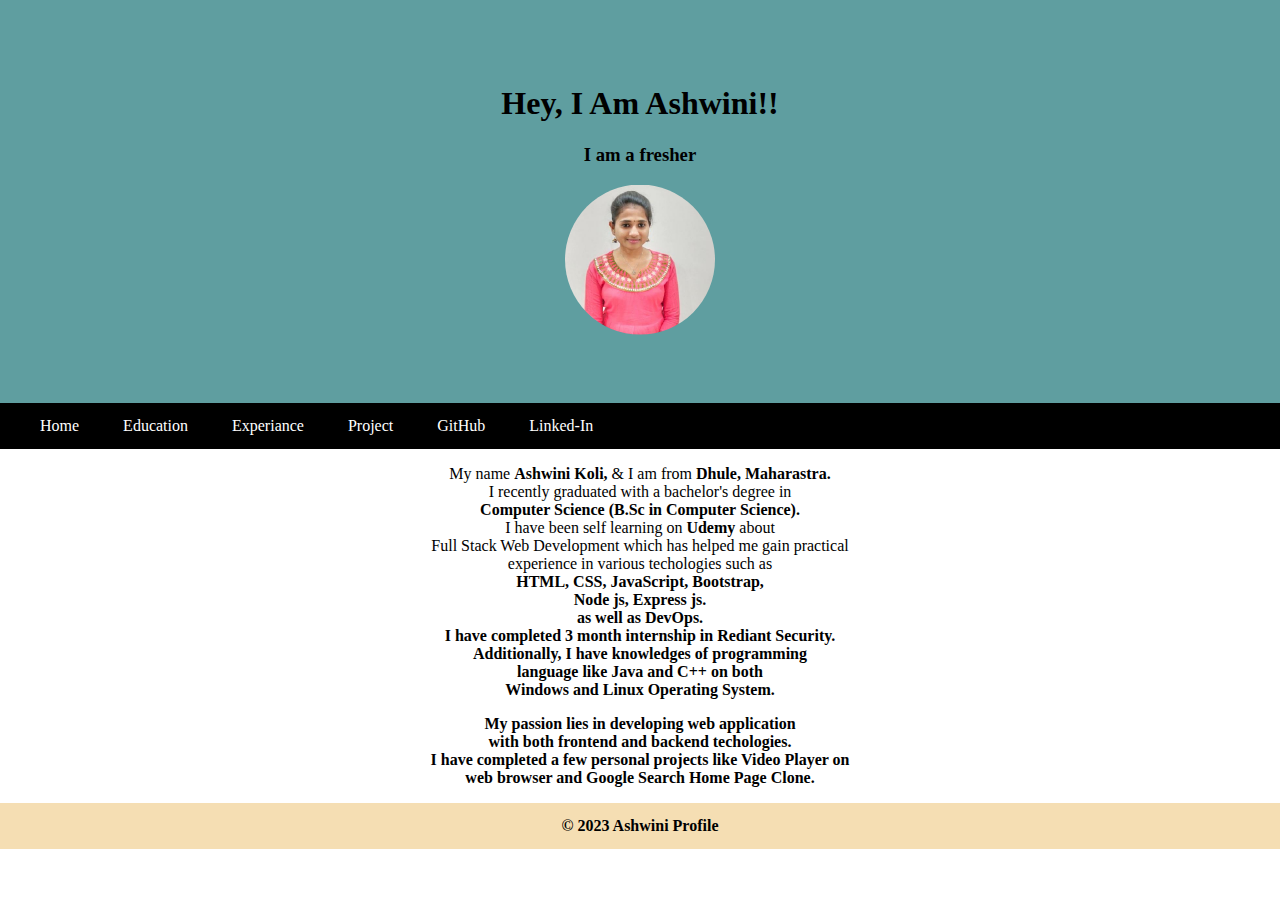
<file: portfolio/index.html>
<!DOCTYPE html>
<html lang="en">
<head>
    <meta charset="UTF-8">
    <meta http-equiv="X-UA-Compatible" content="IE=edge">
    <meta name="viewport" content="width=device-width, initial-scale=1.0">
    <link rel="stylesheet" href="style.css">
    <title>Thisis my first Portfolio</title>
</head>
<body>
    <header>
        <h1>Hey, I Am Ashwini!!</h1>
        <h3>I am a fresher</h3>
        <section>
            <img  class="clip-circle" src="image/ashwini.jpg" alt="image.png" height: 250px widght: 250px>
        </section>
    </header>
    <nav>
        <a href="">Home</a>
        <a href="education.html" target="_main">Education</a>
        <a href="experiance.html" target="_main">Experiance</a>
        <a href="project.html" target="_main">Project</a>
        <a href="https://github.com/iamashwinikoli" target="_main">GitHub</a>
        <a href="www.linkedin.com/in/iamashwinikoli" target="_top">Linked-In</a>
    </nav>
        <p>My name <b>Ashwini Koli,</b> & I am from <b>Dhule, Maharastra.</b><br> I recently graduated with a bachelor's degree in<br><b> Computer Science (B.Sc in Computer Science).</b>
        <br>I have been self learning on <b>Udemy</b> about <br>Full Stack Web Development which has helped me gain practical 
        <br>experience in various techologies such as<br><b>HTML, CSS, JavaScript, Bootstrap,<br>Node js, Express js.<br>as well as DevOps.</b><br><b>I have completed 3 month internship in Rediant Security.</br> Additionally, I have knowledges of programming 
        <br>language like Java and C++ on both<br><b>Windows and Linux Operating System.</b></p>

        <p>My passion lies in developing web application<br>with both frontend and backend techologies.
        <br>I have completed a few personal projects like<b> Video Player </b>on <br>web browser and <b>Google Search Home Page Clone.</b>
        </p>
    <footer>
        <b>&copy; 2023 Ashwini Profile</b>
   </footer>
</body>
</html>
</file>
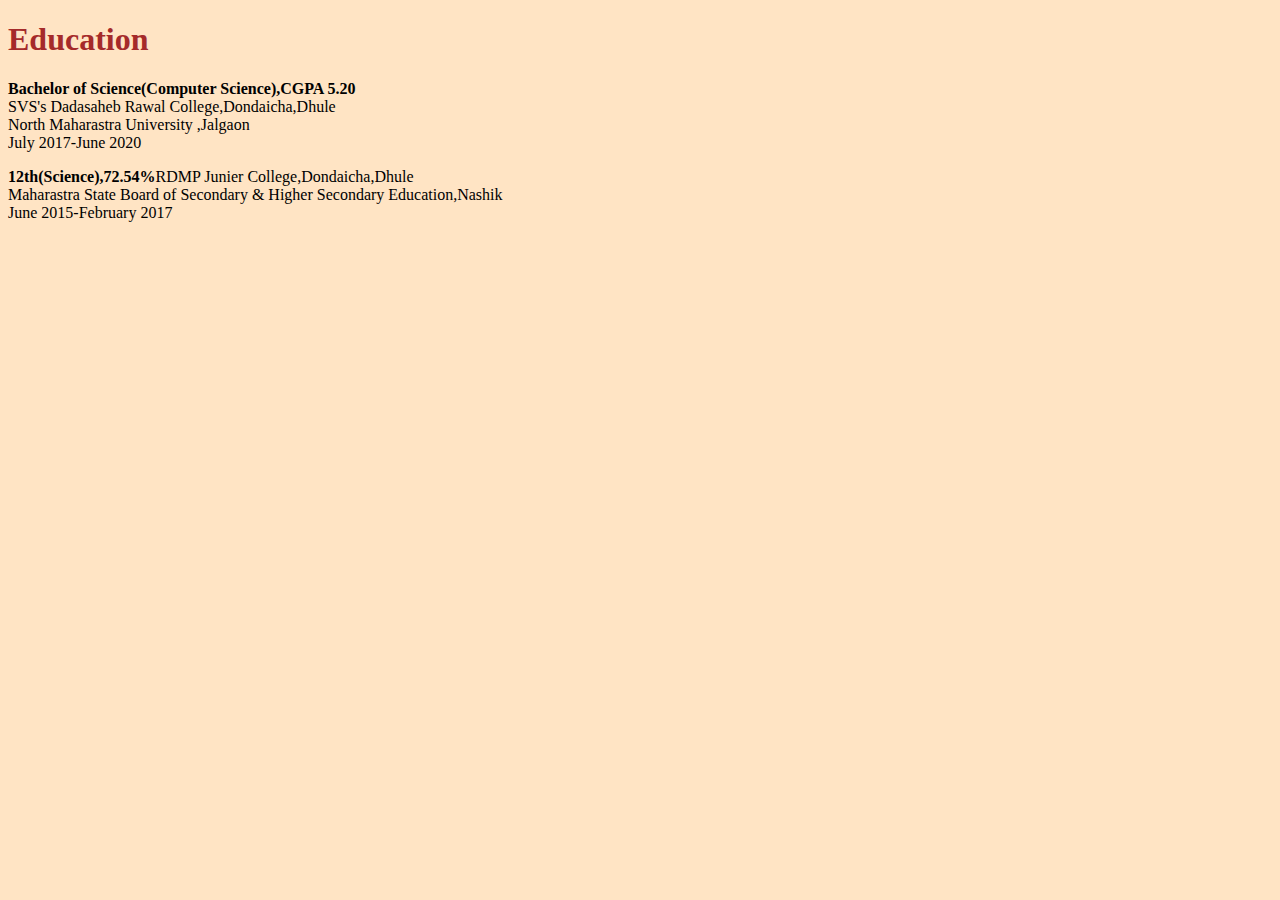
<file: portfolio/education.html>
<!DOCTYPE html>
<html lang="en">
<head>
    <meta charset="UTF-8">
    <meta http-equiv="X-UA-Compatible" content="IE=edge">
    <meta name="viewport" content="width=device-width, initial-scale=1.0">
    <title>My Education</title>
    <style>
        body{
            background-color: bisque;
        }
        h1
        {
            color: brown;
        }
    </style>
</head>
<body>
    <h1>Education</h1>
    <p><b>Bachelor of Science(Computer Science),CGPA 5.20</b><br>SVS's Dadasaheb Rawal College,Dondaicha,Dhule<br>North Maharastra University ,Jalgaon<br>July 2017-June 2020</p>
    <p><b>12th(Science),72.54%</b>RDMP Junier College,Dondaicha,Dhule<br>Maharastra State Board of Secondary & Higher Secondary Education,Nashik<br>June 2015-February 2017</p>
</body>
</html>
</file>
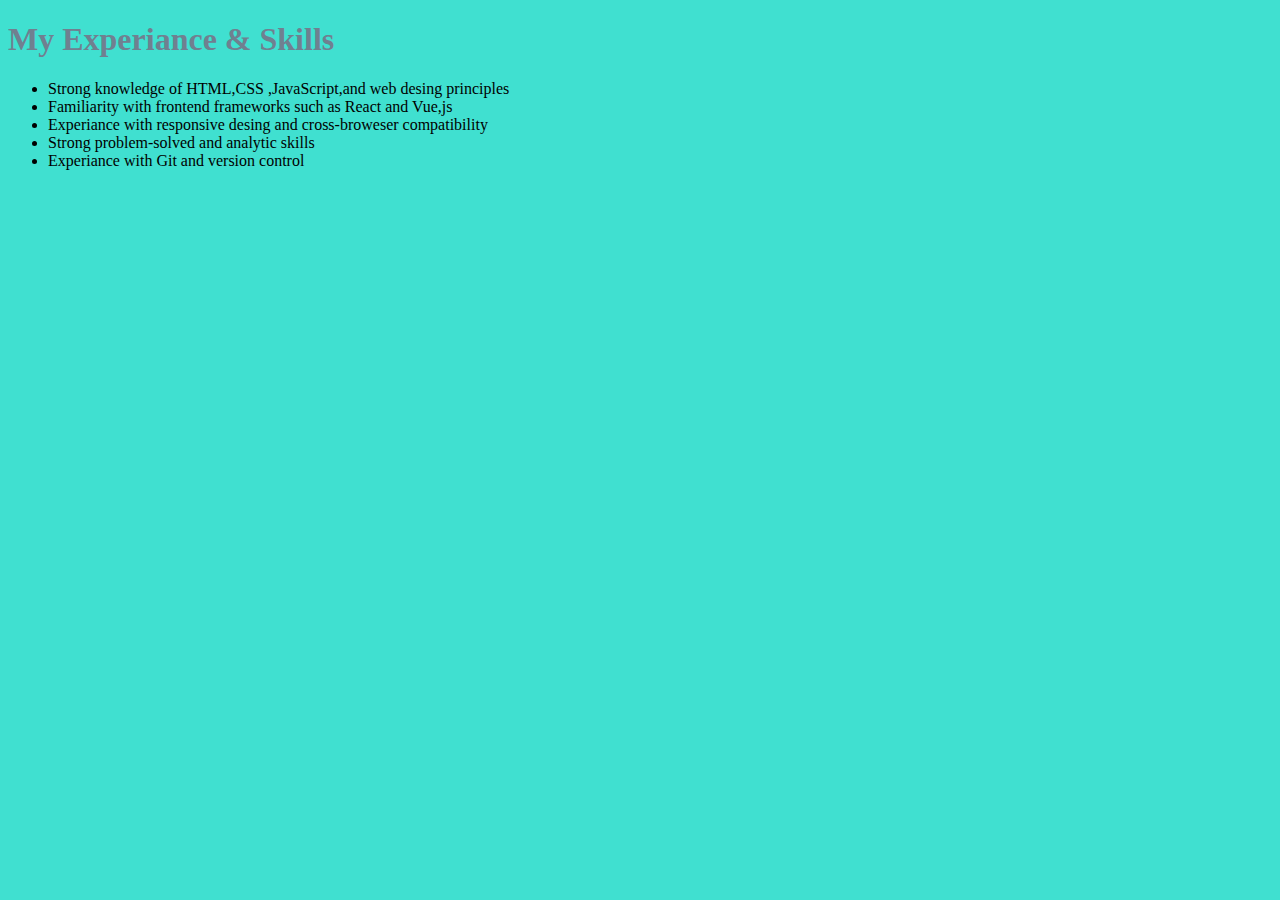
<file: portfolio/experiance.html>
<!DOCTYPE html>
<html lang="en">
<head>
    <meta charset="UTF-8">
    <meta http-equiv="X-UA-Compatible" content="IE=edge">
    <meta name="viewport" content="width=device-width, initial-scale=1.0">
    <title>My Experiance</title>
    <style>
        body
        {
            background-color:turquoise;
        }
        h1
        {
            color:slategrey
        }
    </style>
</head>
<body>
    <h1>My Experiance & Skills</h1>
    <ul>
        <li>Strong knowledge of HTML,CSS ,JavaScript,and web desing principles</li>
        <li>Familiarity with frontend frameworks such as React and Vue,js</li>
        <li>Experiance with responsive desing and cross-broweser compatibility</li>
        <li>Strong problem-solved and analytic skills</li>
        <li>Experiance with Git and version control</li>
    </ul>
</body>
</html>
</file>
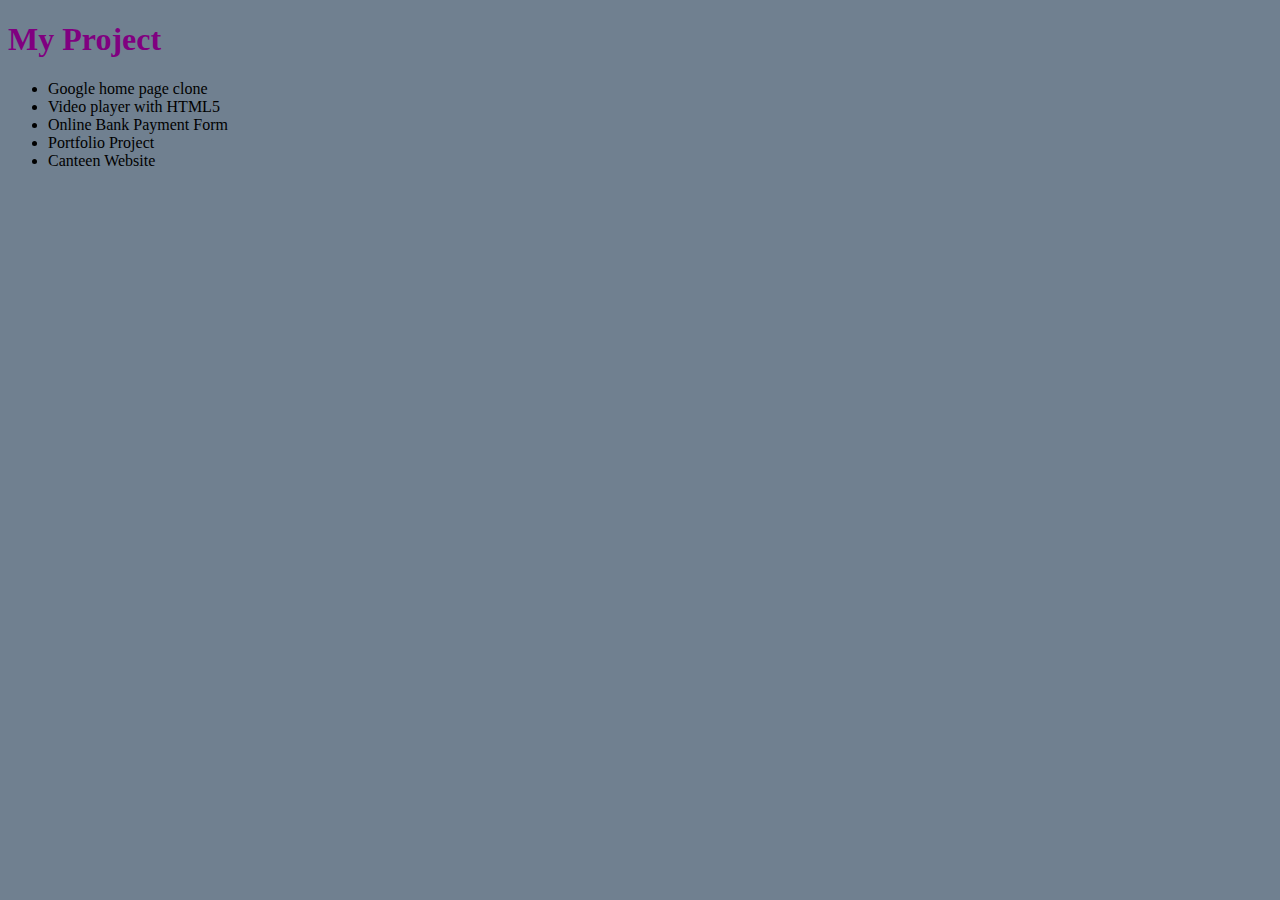
<file: portfolio/project.html>
<!DOCTYPE html>
<html lang="en">
<head>
    <meta charset="UTF-8">
    <meta http-equiv="X-UA-Compatible" content="IE=edge">
    <meta name="viewport" content="width=device-width, initial-scale=1.0">
    <title>My Project</title>
    <style>
        body
        {
            background-color: slategrey;
        }
        h1
        {
            color:purple;
        }
    </style>
</head>
<body>
    <h1>My Project</h1>
    <ul>
        <li>Google home page clone</li>
        <li>Video player with HTML5</li>
        <li>Online Bank Payment Form</li>
        <li>Portfolio Project</li>
        <li>Canteen Website</li>
    </ul>
</body>
</html>
</file>
<file: portfolio/style.css>
body
{
    text-align: center;
    margin:0px;
}
header
{
    background-color:cadetblue;
    padding: 5% ;
}
nav
{
    background-color: black;
    text-align: left;
    padding: 14px 20px;
}
nav a
{
    color:white;
    text-decoration: none;
    padding: 14px 20px;
}
.clip-circle
{
    clip-path: circle();
    width:150px;
    height:150px;
}
footer
{
    background-color: wheat;
    padding: 14px 20px;
    margin: 0px;
    
}
</file>
